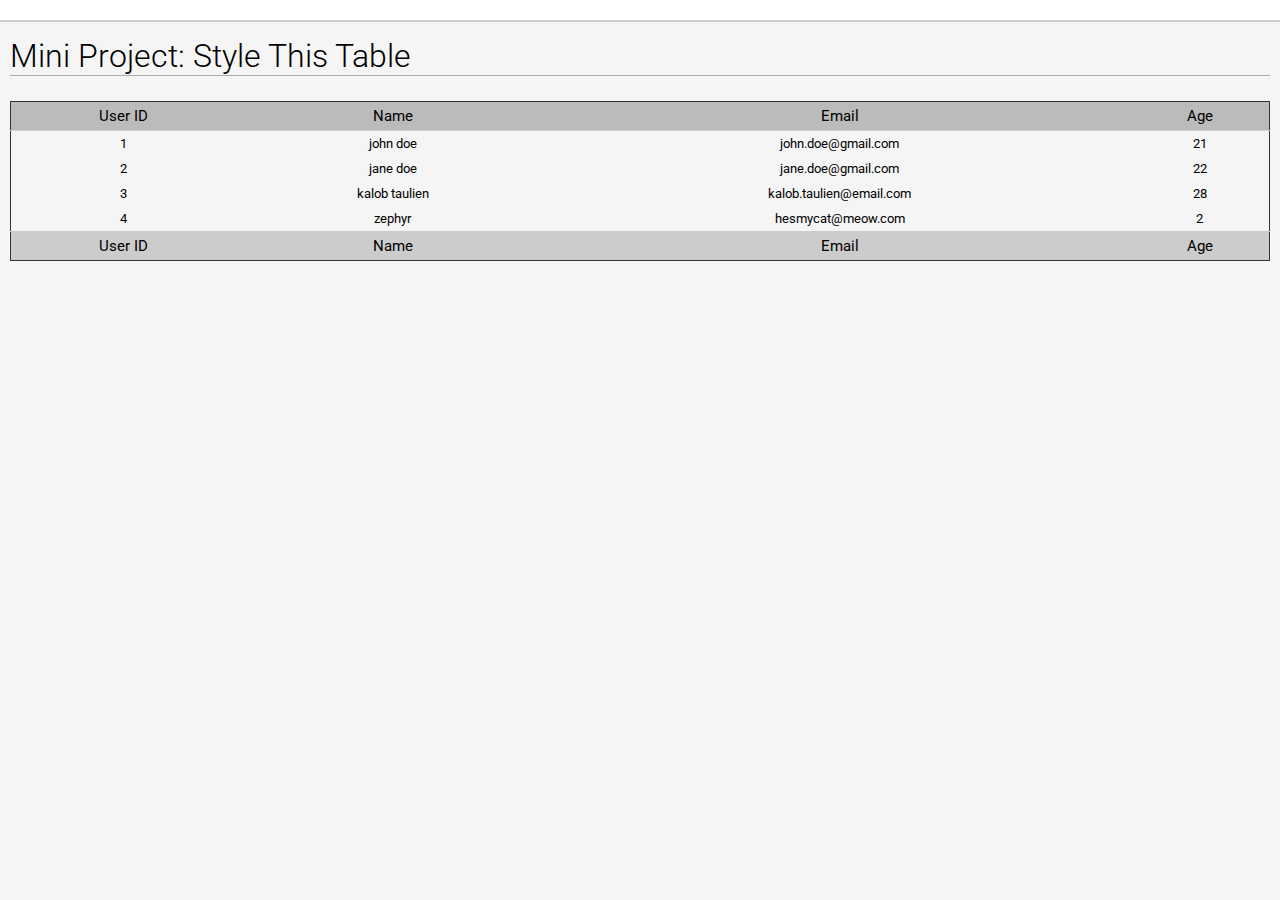
<file: Mini Project Style This Table/index.html>
<!DOCTYPE html>
<html>
  <head>
    <title>Mini Project: Style This Table</title>
    <link href="https://fonts.googleapis.com/css?family=Roboto:100,300,400,500,700,900|Shrikhand" rel="stylesheet">
    <link rel="stylesheet" href="https://maxcdn.bootstrapcdn.com/font-awesome/4.7.0/css/font-awesome.min.css">
    <link rel="stylesheet" type="text/css" href="style.css">
  </head>
  <body>
    <nav>
      <!--<a href="https://arkmont.com/teachers/kalob.taulien/">
        CSS Course by @KalobTaulien
        <i class="fa fa-twitter"></i>
      </a> -->
    </nav>

    <div id="body">
      <h1 id="page-title">Mini Project: Style This Table</h1>
      <!-- Our learning code area -->


        <table width="100%">
          <thead>
            <tr>
              <th>User ID</th>
              <th>Name</th>
              <th>Email</th>
              <th>Age</th>
            </tr>
          </thead>
          <tbody>
            <tr>
              <td>1</td>
              <td>John Doe</td>
              <td>john.doe@gmail.com</td>
              <td>21</td>
            </tr>
            <tr>
              <td>2</td>
              <td>Jane Doe</td>
              <td>jane.doe@gmail.com</td>
              <td>22</td>
            </tr>
            <tr>
              <td>3</td>
              <td>Kalob Taulien</td>
              <td>kalob.taulien@email.com</td>
              <td>28</td>
            </tr>
            <tr>
              <td>4</td>
              <td>Zephyr</td>
              <td>HesMyCat@meow.com</td>
              <td>2</td>
            </tr>
          </tbody>
          <tfoot>
            <tr>
              <th>User ID</th>
              <th>Name</th>
              <th>Email</th>
              <th>Age</th>
            </tr>
          </tfoot>
        </table>





      <!-- End Our learning code area -->
    </div>
  </body>
</html>
</file>
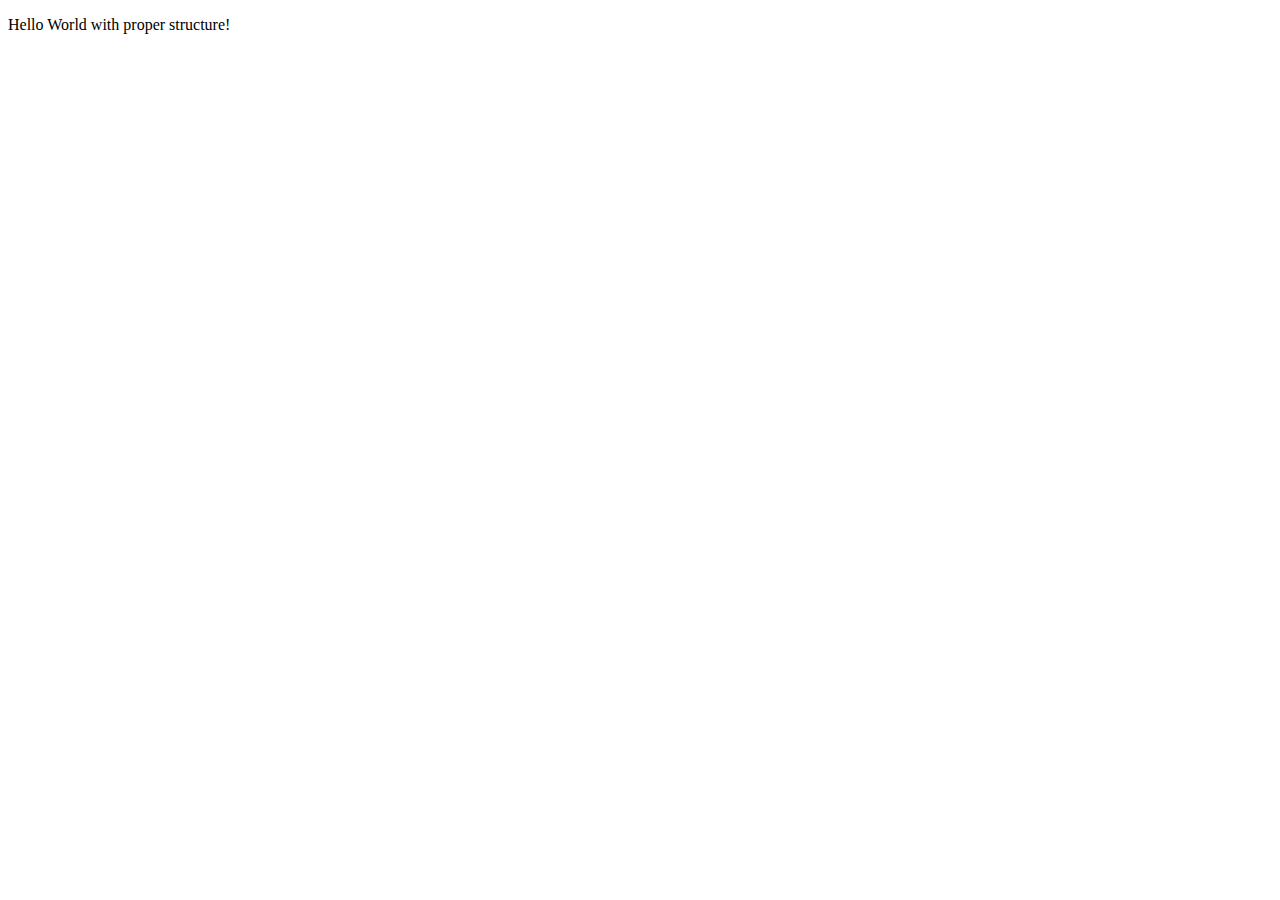
<file: sample.html>
<!DOCTYPE html>

  <html lang="en">
 
  <head>
     
     <meta charset="UTF-8">
     <meta name="viewport" content="width=device-width, initial-scale=1">
     <meta http-equiv="X-UA-Compatible" content="IE=Edge"> 
  
  <title>Hello World!</title>	
  
  </head>
	
	<body>

      <p>Hello World with proper structure!</p>

	</body>
</html>
</file>
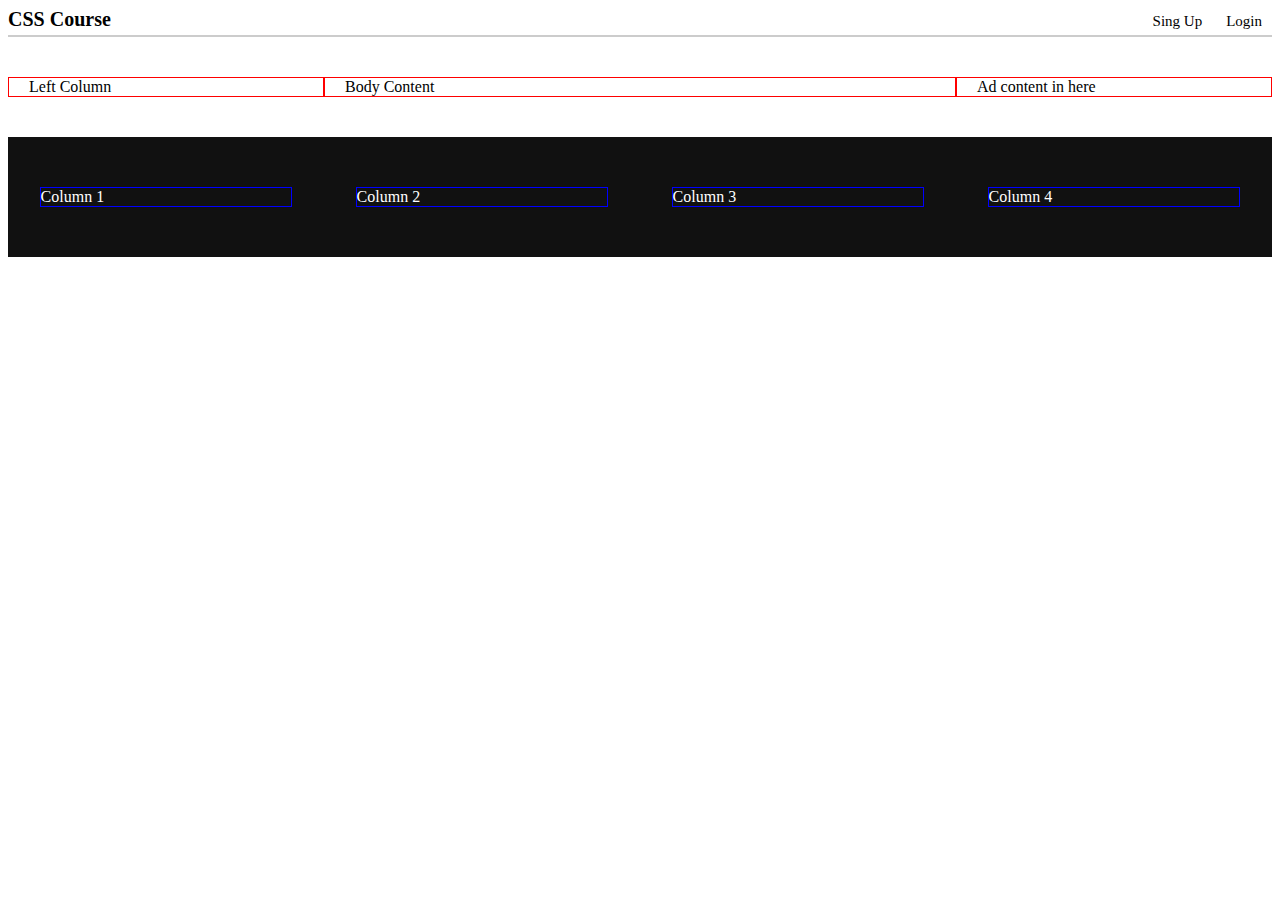
<file: Flexbox Layout Project/Flexbox Layout.html>
<!DOCTYPE html>

  <html lang="en">
 
  <head>
     
     <meta charset="UTF-8">
     <meta name="viewport" content="width=device-width, initial-scale=1">
     <meta http-equiv="X-UA-Compatible" content="IE=Edge">
     <link rel="stylesheet" type="text/css" href="css/style.css"> 
  
  <title>Flexbox Layout</title>	
  
  </head>
	
	<body>

     <!-- Flex Container -->
     <nav class="nav">     
          <a href="/" class="brand">
             <!--Flex Item-->
              CSS Course
          </a>
      <div class="nav-buttons">
        <!--Flex Item-->
        <a href="/register">Sing Up</a>
        <a href="/login">Login</a>
      </div>
    </nav>

      <!--Flex Container -->
      <div class="body">
        <div class="left-column">
          <!--Flex Item -->
            Left Column
        </div>
        <div class="center-column">
          <!--Flex Item -->
            Body Content
        </div>
        <div class="right-column">
          <!--Flex Item -->
            Ad content in here
        </div>
      </div>

      <!--Flex Container -->
      <footer class="footer">
        
        <div>
           Column 1    
        </div>

        <div>
           Column 2
        </div>
          
        <div>
          Column 3
        </div>
           
        <div>
          Column 4
        </div>


      </footer>
      

	</body>
</html>
</file>
<file: Mini Project Style This Table/style.css>
body {
  margin: 0;
  padding: 0;
  background-color: #f5f5f5;
  font-family: 'Roboto', Arial, sans-serif;
}

nav {
  border-bottom-width: 2px;
  border-bottom-color: #ccc;
  border-bottom-style: solid;
  padding: 10px;
  margin-bottom: 15px;
  background-color: #fff;
  font-family: 'Shrikhand', cursive;
}

nav a {
  color: #000;
  text-decoration: none;
}

#body {
  padding: 0 10px 20px;
}

#page-title {
  margin: 0 0 25px 0;
  padding: 0;
  border-bottom: 1px solid #aaa;
  font-weight: 300;
}


table {
 border: 1px solid #333;
 border-collapse: collapse;
}

table th {
  padding: 5px;
  margin: 0;
  text-align: center;
  font-weight: normal;
  font-size: 15px;
}

thead {
  background-color: #bbb;
}

tfoot {
  background-color: #ccc;
}

thead th {
  border-bottom: 1px solid #ccc;
}

tfoot th {
  border-top: 1px solid #ccc;
}

table td {
  font-size: 13px;
  text-align: center;
  padding: 5px;
}

table tbody td {
  text-transform: lowercase;
}

table tbody tr:hover {
  background-color: #fff;
}

table tbody tr:hover td:hover {
  background-color: #333;
  color: white;
}
</file>
<file: Flexbox Layout Project/css/style.css>
.nav {
	display: flex;
	width: 100%;
	background-color: #fff;
	border-bottom: 2px solid #ccc;
	box-sizing: 10px 20px;
	margin-bottom: 40px;
}

.brand {
	text-decoration: none;
	color: #000;
	font-size: 20px;
	font-weight: bold;
	flex-basis: 200px;
	flex-grow: 1;
	flex-shrink: 0;
}

.nav-buttons{
text-align: right;
flex-basis: 50%;
flex-grow: 1;
flex-shrink: 1;
}

.nav-buttons a {
	text-decoration: none;
	color: #000;
	font-size: 15px;
	display: inline-block;
	padding: 5px;
	margin: 0 5px;
}

.body {
	display: flex;
	margin-bottom: 40px;
}

.left-column,
.center-column,
.right-column {
	border: 1px solid red;
	flex: 1 1 33%;
	padding: 0 20px;
}

.center-column {
	flex-basis: 50%;
	flex-shrink: 0;
}

.footer {
	display: flex;
	background-color: #111;
	justify-content: space-around;
	color: #fff;
	padding: 50px 0;
}

.footer div {
	flex-basis: 20%;
    border: 1px solid blue;
}

@media (max-width: 700px) {

    .footer {
    	flex-wrap: wrap;
    }  

    .footer div {
	  flex-basis: 50%;
	  flex-shrink: 0;
	  flex-grow: 0;
      border: 1px solid white;
      margin-bottom: 10px;
     }

}

* {
  box-sizing: border-box;
}
</file>
